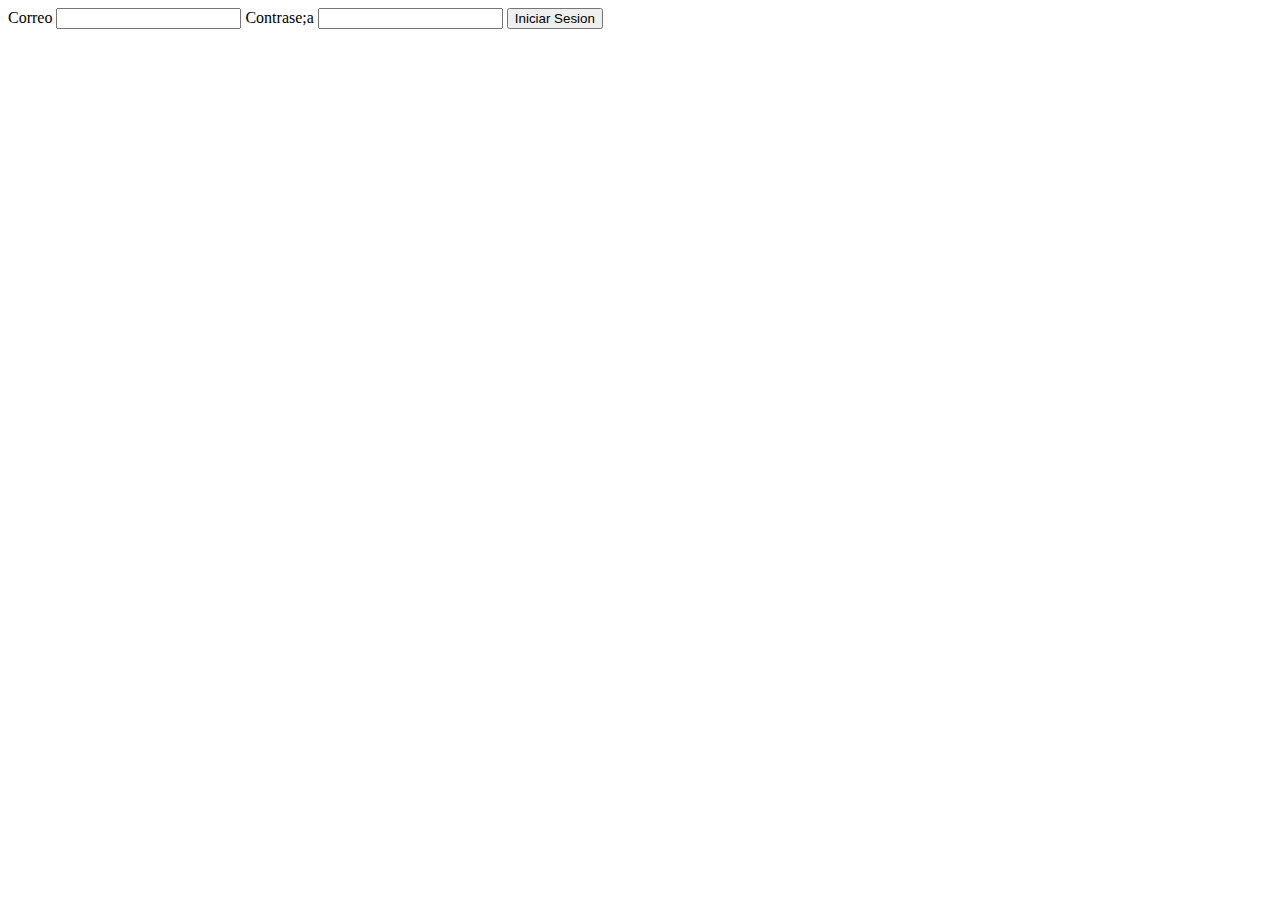
<file: login/templates/login/index.html>
<html>
    <head>
        
    </head>
    <body>
        <div>
            <label>Correo</label>
            <input type="text">
            <label>Contrase;a</label>
            <input type="text">
            <input type="button" value="Iniciar Sesion">
        </div>
    </body>
</html>
</file>
